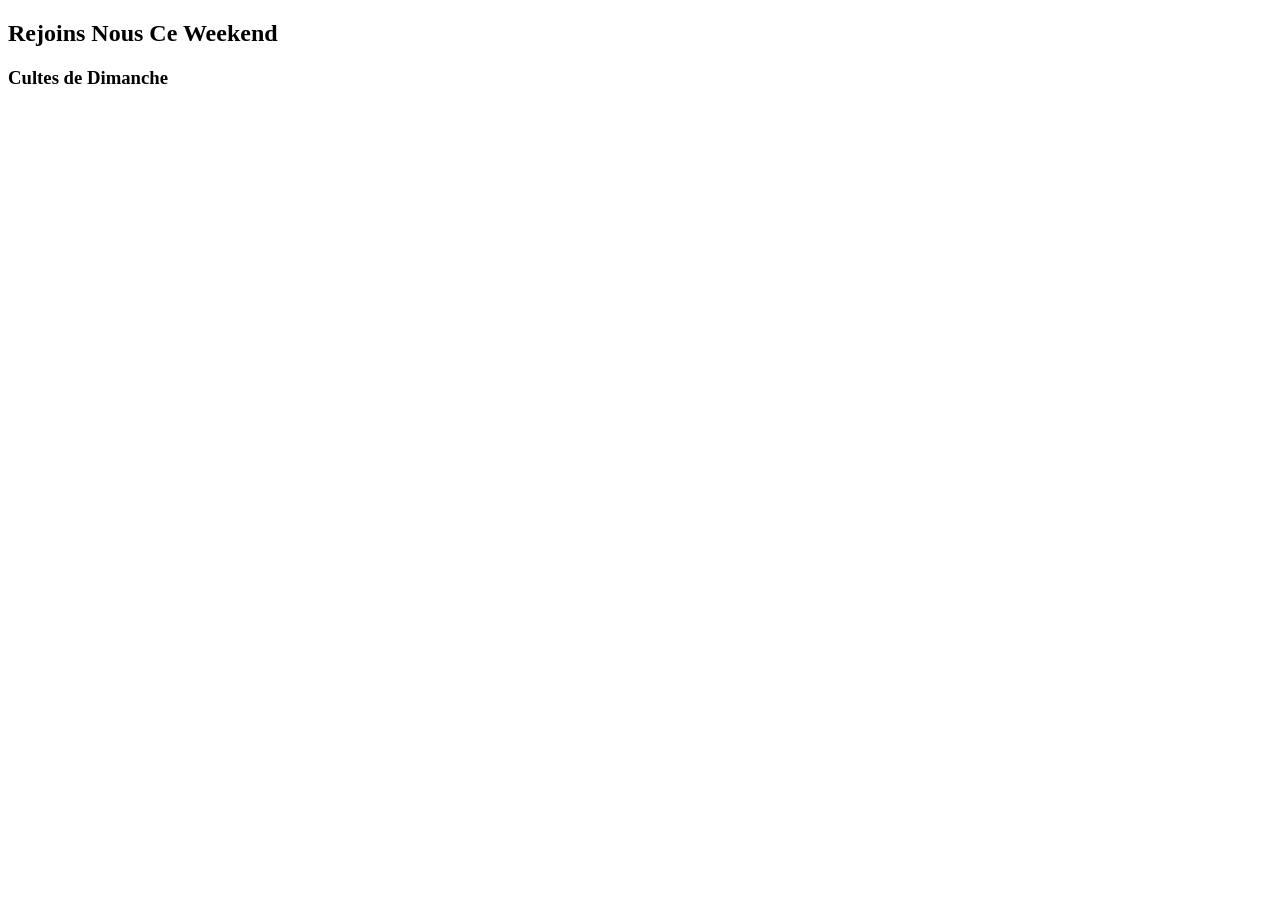
<file: weekend.html>
<!DOCTYPE html>
<html lang="en">
<head>
    <meta charset="UTF-8">
    <meta name="viewport" content="width=device-width, initial-scale=1.0">
    <title>Document</title>
</head>
<body>
    <div class="weekend-content">
        <div class="overlay"></div>
        <div class="church-program">
            <div class="weekend">
                <h2>Rejoins Nous Ce Weekend</h2>
                <h3>Cultes de Dimanche</h3>
            </div>
        </div>
    </div>
</body>
</html>
</file>
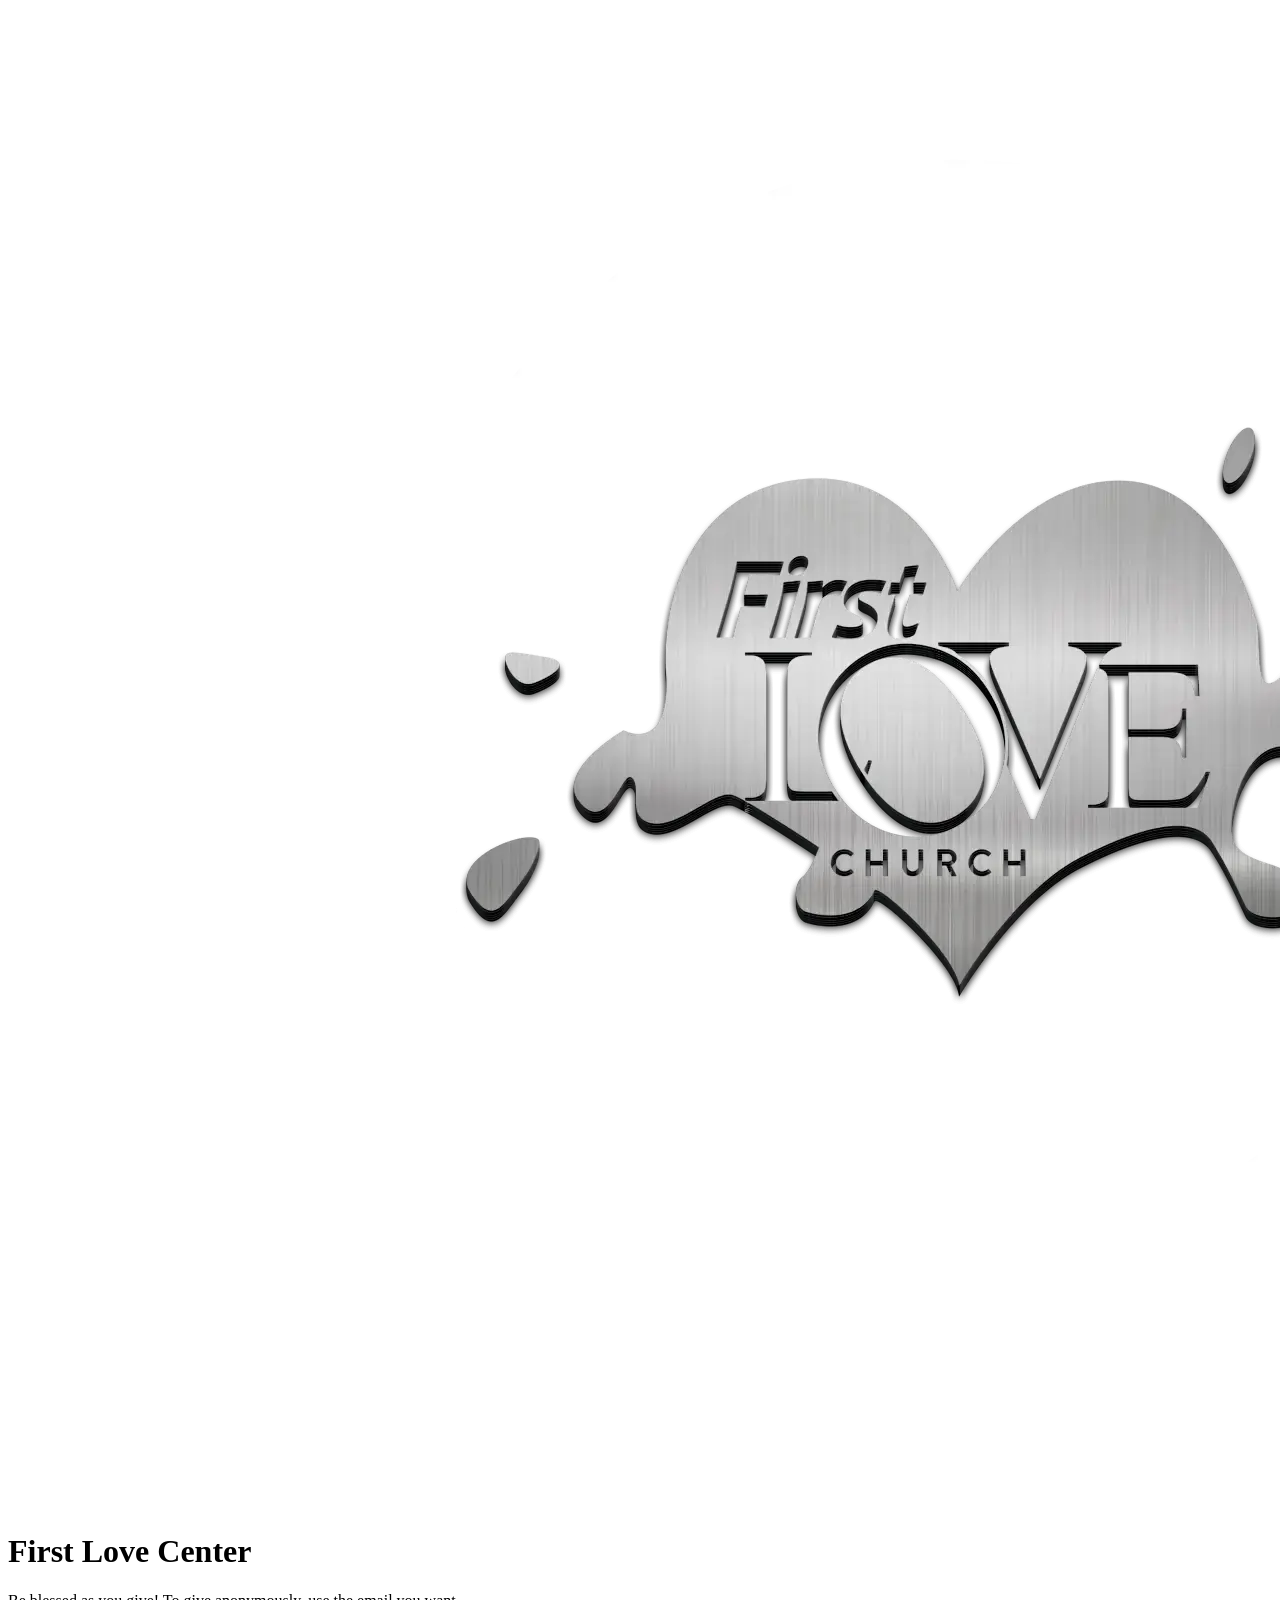
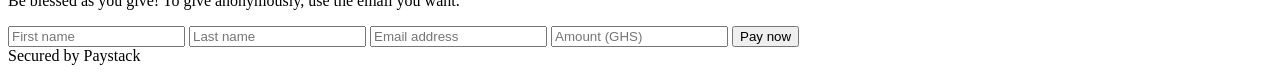
<file: site/giving.html>
<!DOCTYPE html>
<html lang="en">
    <head>
        <meta charset="UTF-8">
        <meta name="viewport" content="width=device-width, initial-scale=1.0">
        <title>Document</title>
    </head>
    <body>
        <div class="container">
            <!-- Optional: Replace with your actual logo URL -->
            <img src="../images/fl_logo.webp" alt="First LoveLa Belle Eglise">
            <h1>First Love Center</h1>
            <p>Be blessed as you give! To give anonymously,
                use the email you want.</p>

            <input type="text" id="firstName" placeholder="First name">
            <input type="text" id="lastName" placeholder="Last name">
            <input type="email" id="email" placeholder="Email address">
            <input type="number" id="amount" placeholder="Amount (GHS)">

            <button onclick="makePayment()">Pay now</button>

            <div class="note">Secured by Paystack</div>
        </div>
    </body>
</html>
</file>
